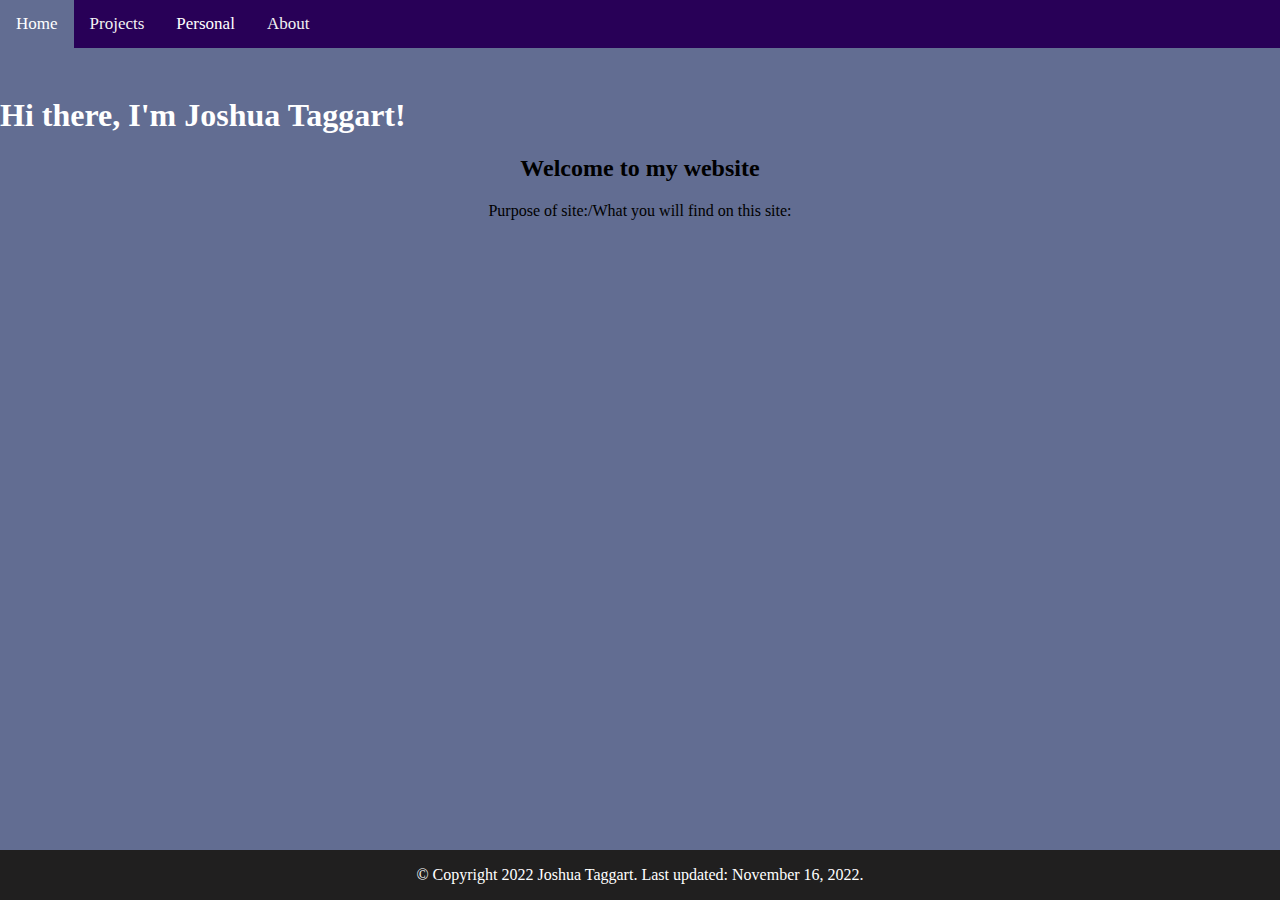
<file: index.html>
<!DOCTYPE html>
<html>
  <meta charset="UTF-8">
  <head>
    <link rel="stylesheet" href="styles.css">
    <title>Welcome!</title>
    <link rel="icon" type="image/x-icon" href="/images/favicon.ico">
    <style>
        

    </style>
  </head>

  

  <body style="background-color: rgb(98, 109, 146)">
    
    <div class="topnav">
        <a class="active" href="index.html">Home</a>
        <a href="projects.html">Projects</a>
        <!--
        <div class ="dropdown">
          <button class="dropbtn">Projects
              <i class="fa fa-caret-down"></i>
          </button>
          <div class="dropdown-content">
              <a href="#">Research</a>
              <a href="#">Stuff</a>
              <a href="#">Stuff</a>
          </div>
        </div>
        -->
        <div class ="dropdown">
            <button class="dropbtn">Personal
                <i class="fa fa-caret-down"></i>
            </button>
            <div class="dropdown-content">
                <a href="astrophotography.html">Astrophotography</a>
                <!-- <a href="#">Radio Stuff</a> -->
                <a href="bikes.html">Bike Building</a>
            </div>
        </div>
        <a href="about.html">About</a>
    </div>
    
    
    <h1 style=" color: white;">Hi there, I'm Joshua Taggart!</h1>

    <div style="text-align:center; margin:auto;">
      
      <h2>Welcome to my website</h2>
      <p>Purpose of site:/What you will find on this site:</p>
      
      
    </div>

    
    
    <script src="profile.js"></script>
    <!--<script src="https://platform.linkedin.com/badges/js/profile.js" async defer type="text/javascript"></script>-->
    <div class="badge-base LI-profile-badge" data-locale="en_US" data-size="medium" data-theme="dark" data-type="HORIZONTAL" data-vanity="joshuataggart1" data-version="v1"><a class="badge-base__link LI-simple-link" href="https://www.linkedin.com/in/joshuataggart1?trk=profile-badge"></a></div>
              
    <div class="footer">
      <p>© Copyright 2022 Joshua Taggart. Last updated: November 16, 2022.</p>
    </div>

    
    
    <footer>
    </footer>
  </body>






</html>
</file>
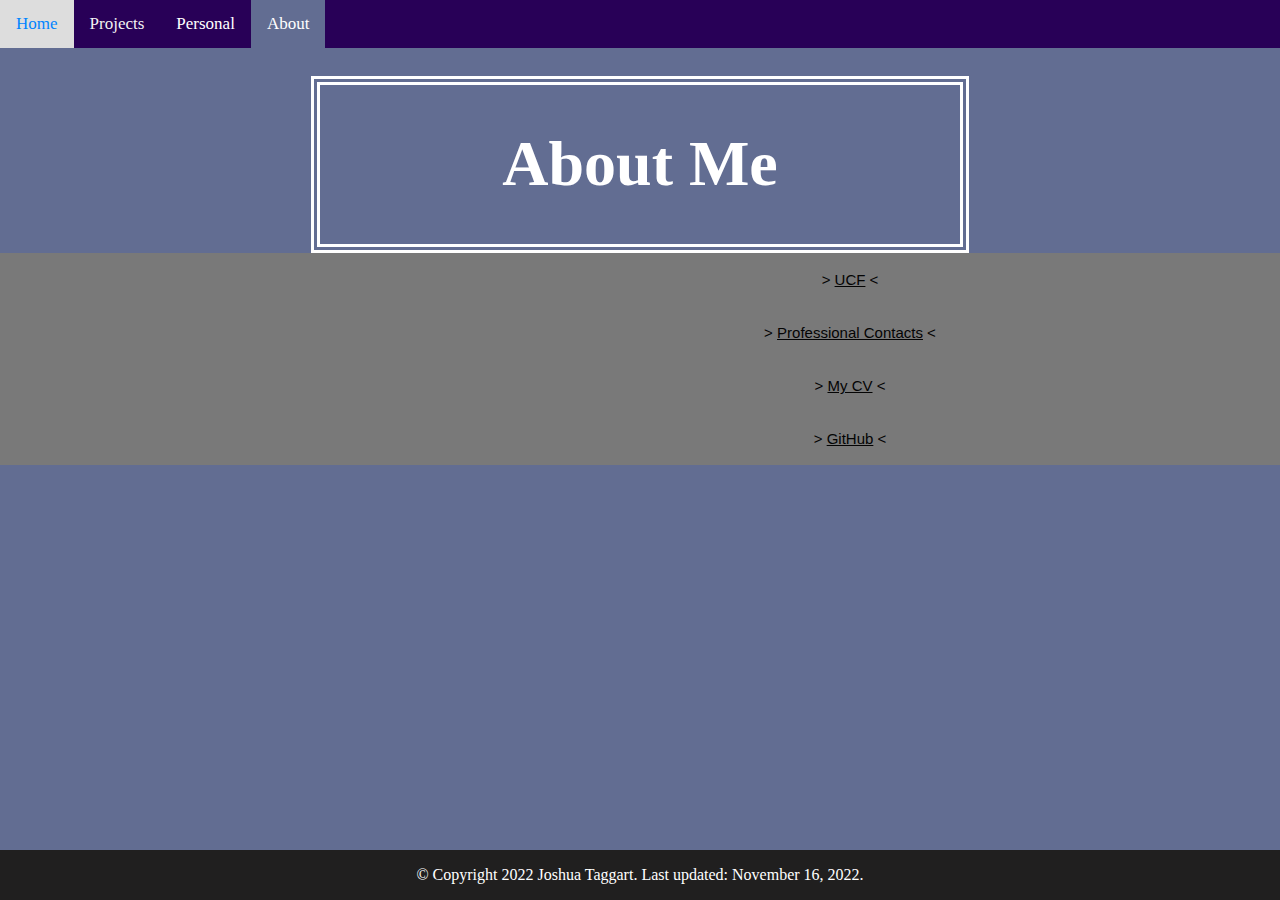
<file: about.html>
<!DOCTYPE html>

<html>
    <meta charset="UTF-8">
    <head>
        <link rel="stylesheet" href="styles.css">
        <title>About Me</title>
        <link rel="icon" type="image/x-icon" href="/images/favicon.ico">
        <style>
            
    
        </style>
    </head>

    

    
    <!--style="background-image: url('/images/background2.gif'); background-size: 1000px;"-->
    <!--background-color: darkcyan-->
    <body style="background-color: rgb(98, 109, 146)">
        
        <div class="topnav">
            <a href="index.html">Home</a>
            <a href="projects.html">Projects</a>
            <!--
            <div class ="dropdown">
                <button class="dropbtn">Projects
                    <i class="fa fa-caret-down"></i>
                </button>
                <div class="dropdown-content">
                    <a href="#">Research</a>
                    <a href="#">Stuff</a>
                    <a href="#">Stuff</a>
                </div>
            </div>
            -->
            <div class ="dropdown">
                <button class="dropbtn">Personal
                    <i class="fa fa-caret-down"></i>
                </button>
                <div class="dropdown-content">
                    <a href="astrophotography.html">Astrophotography</a>
                    <!-- <a href="#">Radio Stuff</a> -->
                    <!-- <a href="#">Hardware Projects</a> -->
                    <a href="bikes.html">Bike Building</a>
                </div>
            </div>
            <a class="active" style="color:white" href="about.html">About</a>
        </div>
        

        <!--  class="center box"  -->
        <div style="text-align:center; border-style: double; border-width: 9px; width: 50%; margin: auto; border-color: white;">
        
            <h1 style="font-size: 400%;color:white;">About Me</h1>
        
        
        
        </div>
        
        <div style="text-align:center;">
            <button type="button" class="collapsible"> > <ins>UCF</ins> < </button>
            <div class="content">
                <p><img src="/images/UCFlogo.png" style="position:relative; top:-8px; float:left; width:70px; height:60px; object-fit:contain;"> I am currently a student at the University of Central Florida.
                I am in my third year here. I am currently studying Computer Engineering with a minor in Astronomy. I like working with data and 
                my main interests are data science/analysis. I'd like to work in the space industry in the future because I think space is one of the most fascinating
                subjects and it is something I am passionate about.</p>
            </div>

            <button type="button" class="collapsible"> > <ins>Professional Contacts</ins> < </button>
            <div class="content">
                <p>Lorem ipsum...</p>
            </div>

            <button type="button" class="collapsible"> > <ins>My CV</ins> < </button>
            <div class="content">
                <p>Lorem ipsum...</p>
            </div>

            <button type="button" class="collapsible"> > <ins>GitHub</ins> < </button>
            <div class="content">
                <p>Lorem ipsum...</p>
            </div>


        </div>

        <div class="footer">
            <p>© Copyright 2022 Joshua Taggart. Last updated: November 16, 2022.</p>
        </div>
        
              

        <script>
        var coll = document.getElementsByClassName("collapsible");
        var i;
           
        for (i = 0; i < coll.length; i++) {
            coll[i].addEventListener("click", function() {
                this.classList.toggle("active");
                var content = this.nextElementSibling;
                if (content.style.display === "block") {
                  content.style.display = "none";
                } 
                else {
                  content.style.display = "block";
                }
            });
        }
        
        </script>
        
        


    </body>

    
























</html>
</file>
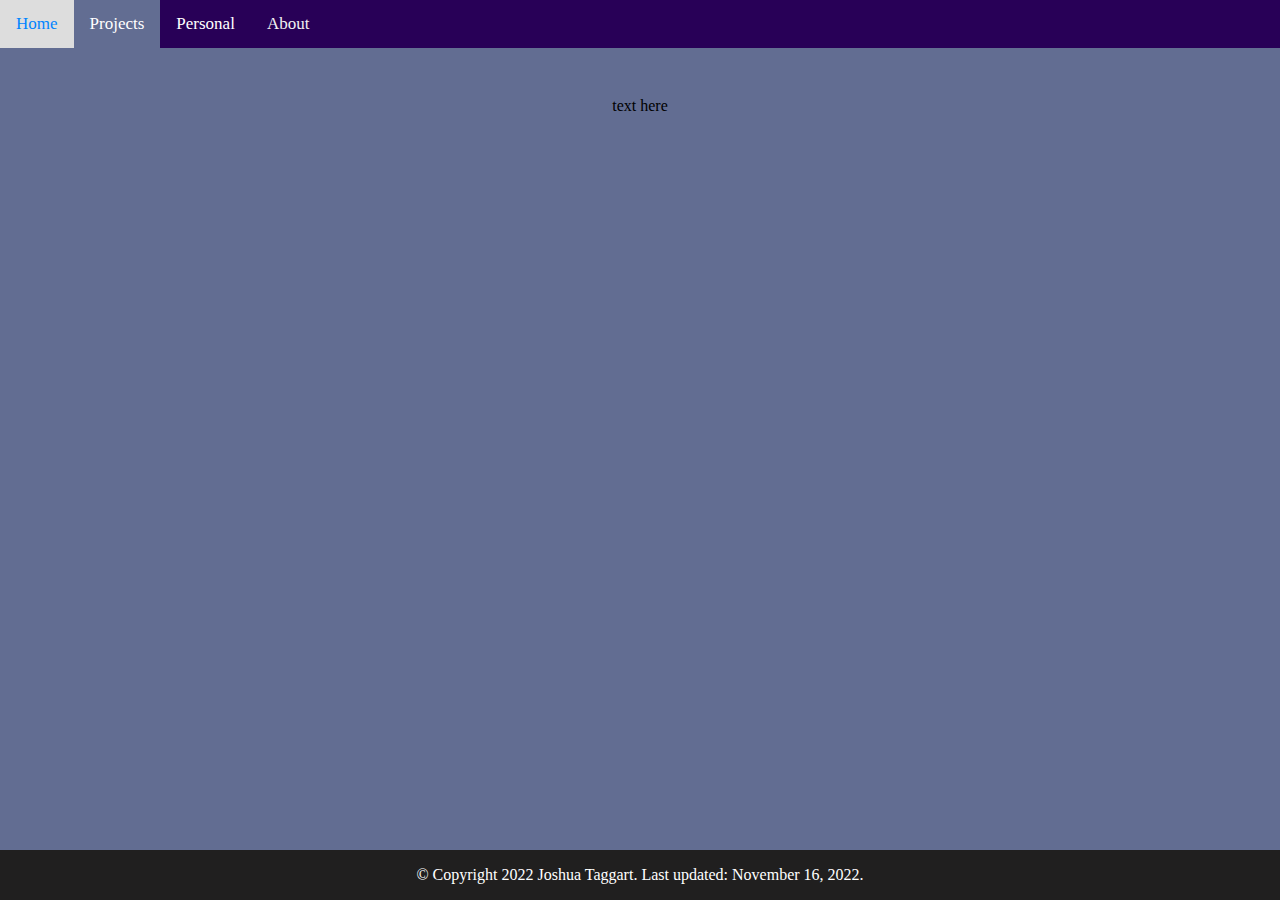
<file: bikes.html>
<!DOCTYPE html>
<html>
  <meta charset="UTF-8">
  <head>
    <link rel="stylesheet" href="styles.css">
    <title>Welcome!</title>
    <link rel="icon" type="image/x-icon" href="/images/favicon.ico">
    <style>
        

    </style>
  </head>

  

  <body style="background-color: rgb(98, 109, 146)">
    
    <div class="topnav">
        <a href="index.html">Home</a>
        <a class="active" href="projects.html">Projects</a>
        
        <div class ="dropdown">
            <button class="dropbtn">Personal
                <i class="fa fa-caret-down"></i>
            </button>
            <div class="dropdown-content">
                <a href="astrophotography.html">Astrophotography</a>
                <a href="bikes.html">Bike Building</a>
            </div>
        </div>
        <a href="about.html">About</a>
    </div>
    
    
    <h1></h1>

    <div style="text-align:center; margin:auto;">
      
      <p>text here</p>
      
      
    </div>

    
    



              
    <div class="footer">
      <p>© Copyright 2022 Joshua Taggart. Last updated: November 16, 2022.</p>
    </div>
    
  </body>






</html>
</file>
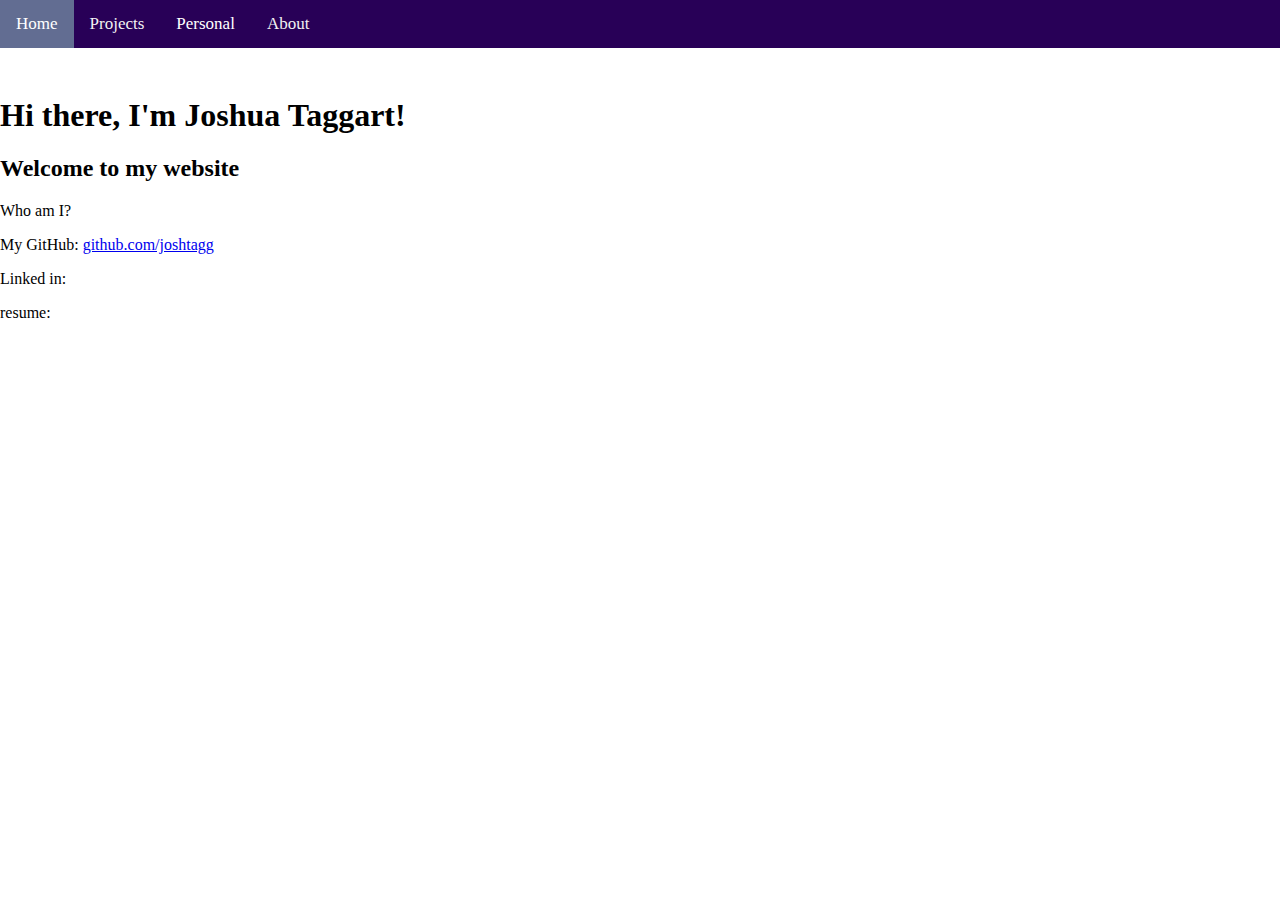
<file: main.html>
<!DOCTYPE html>
<html>
  <head>
    <link rel="stylesheet" href="styles.css">
    <title>Welcome!</title>
    <link rel="icon" type="image/x-icon" href="/images/favicon.ico">
    <style>
        

    </style>
  </head>


  <body>
    

    
    <div class="topnav">
        <a class="active" href="main.html">Home</a>
        <a href="#Projects">Projects</a>
        
        
        <div class ="dropdown">
            <button class="dropbtn">Personal
                <i class="fa fa-caret-down"></i>
            </button>
            <div class="dropdown-content">
                <a href="#">Astrophotography</a>
                <a href="#">Radio Stuff</a>
                <a href="#">Hardware Stuff</a>
            </div>
        </div>
        <a href="about.html">About</a>
    </div>
    
    




    <h1>Hi there, I'm Joshua Taggart!</h1>
    <h2>Welcome to my website</h2>
    <p>Who am I?</p>
      

    <footer>
      
        
        <p>My GitHub: <a href="https://github.com/joshtagg" target="_blank" rel="noopener noreferrer">github.com/joshtagg</a></p>
        <p>Linked in: </p>
        <p>resume:</p>

    </footer>
  </body>






</html>
</file>
<file: styles.css>
/* This css is for universal styling only. (Ex. nav bar will appear the same on every page of website) */

html {
    height: 100%;
}

body {
    margin: 0;
    box-sizing: border-box;
    min-width: 200px;
    height: 100%;
    padding-top: 2cm;
}




/*-----------------NAV BAR GENERAL-------------------------*/
/* Add a black background color to the top navigation */
.topnav {
    background-color: rgb(40, 0, 87);
    overflow: hidden;
    position: fixed;
    top: 0;
    width: 100%;
    /*font-family: verdana;*/
}

/* Style the links inside the navigation bar */
.topnav a {
    float: left;
    color: #f2f2f2;
    text-align: center;
    padding: 14px 16px;
    text-decoration: none;
    font-size: 17px;
    
}

/* Change the color of links on hover */
.topnav a:hover {
    background-color: #ddd;
    color: rgb(0, 132, 255);
}

/* Add a color to the active/current link */
.topnav a.active {
    background-color: rgb(98, 109, 146);
    /*background-color: #4c4891;*/
    color: white;
}
/*-----------------NAV BAR GENERAL-------------------------*/

/*-----------------DROPDOWN NAV BAR----------------*/
/* The dropdown container */
.dropdown {
    float: left;
    overflow: hidden;
    /*display: inline-block;*/
    
    
}

/* Dropdown button */
.dropdown .dropbtn {
    font-size: 17px;
    border: none;
    outline: none;
    color: white;
    padding: 14px 16px;
    background-color: inherit;
    font-family: inherit; 
    margin: 0; /* Important for vertical align on mobile phones */
    
}

/* Add background color to navbar links on hover */
.navbar a:hover, .dropdown:hover .dropbtn {
    background-color: #ddd;
    color: rgb(0, 132, 255);
}

/* Dropdown content (hidden by default) */
.dropdown-content {
    display: none;
    position: fixed; /* absolute */
    background-color: #bebebe;
    min-width: 160px;
    box-shadow: 0px 8px 16px 0px rgba(0,0,0,0.2);
    z-index: 1;
    border: 1px solid black;
}

/* Links inside the dropdown */
.dropdown-content a {
    float: none;
    color: black;
    padding: 12px 16px;
    text-decoration: none;
    display: block;
    text-align: left;
}

/* Add a grey background color to dropdown links on hover */
.dropdown-content a:hover {
    background-color: #ddd;
}

/* Show the dropdown menu on hover */
.dropdown:hover .dropdown-content {
    display: block;
}
/*-----------------DROPDOWN NAV BAR----------------*/




/* Style the button that is used to open and close the collapsible content */
.collapsible {
    background-color: rgb(121, 121, 121);
    color: rgb(4,4,4);
    cursor: pointer;
    padding: 18px;
    width: 1700px;
    border: none;
    text-align: center;
    outline: none;
    font-size: 15px;
    margin: auto;
    /*border: 1px solid black;*/
    /*margin-bottom: 1px;*/
    /*border-bottom: 1px;*/
}
/* Style the collapsible content. Note: hidden by default */
.content {
    /*padding: 18px;*/
    color: white;
    display: none;
    overflow: hidden;
    background-color: rgb(40, 0, 87);
    text-align: center;
    margin: auto;
    width: 1700px;
}
/* Add a background color to the button if it is clicked on (add the .active class with JS), and when you move the mouse over it (hover) */
.collapsible:hover {
    background-color: #ccc;
}

.footer {
    position: fixed;
    left: 0;
    bottom: 0;
    width: 100%;
    /* background-color: rgb(61, 61, 61); */
    background-color: #201f1f;
    color: white;
    text-align: center;
}
</file>
